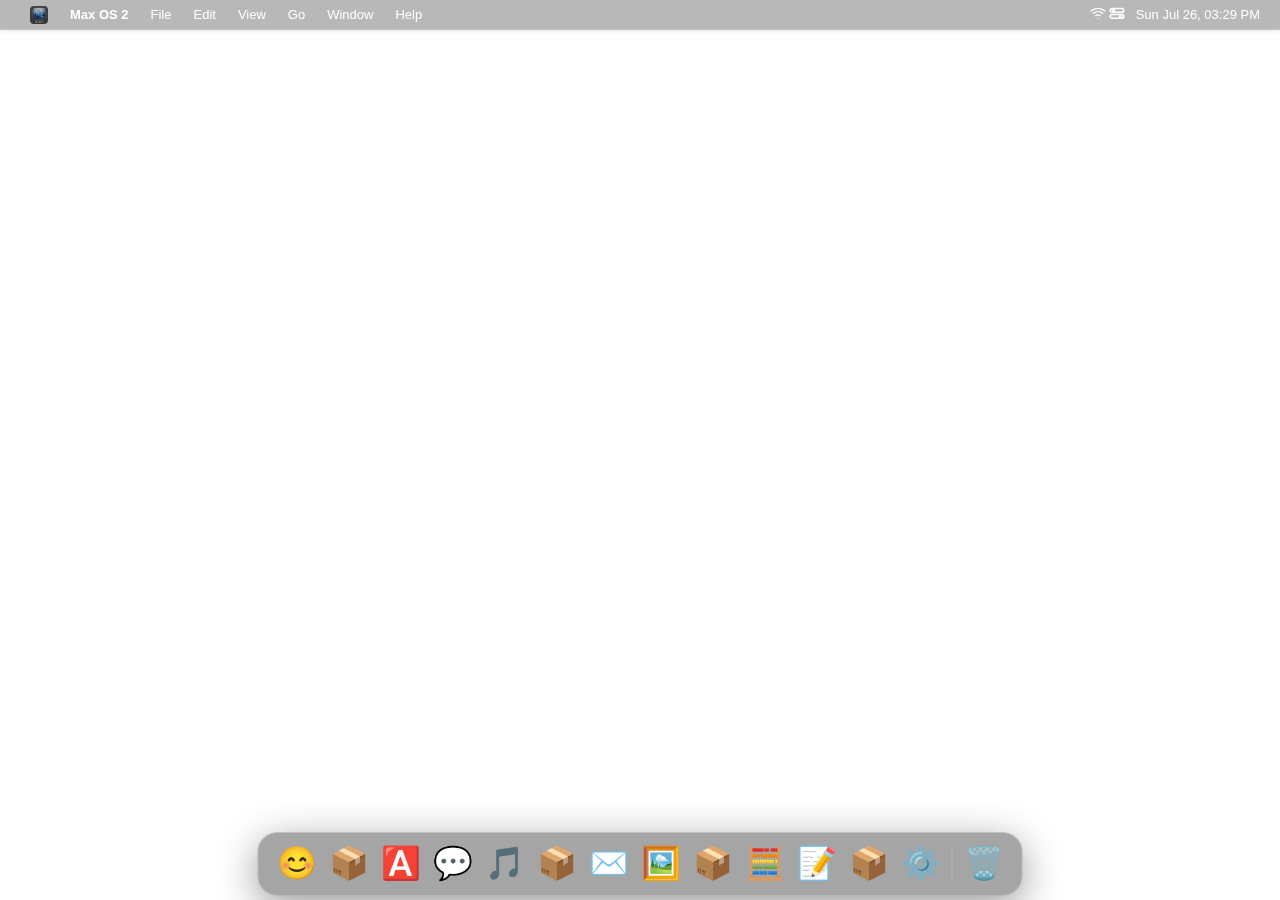
<file: macos.html>
<!DOCTYPE html>
<html lang="en">
<head>
    <meta charset="UTF-8">
    <meta name="viewport" content="width=device-width, initial-scale=1.0">
    <title>Max OS 2</title>
    <link rel="stylesheet" href="style.css">
    <link rel="icon" href="https://cdn.jim-nielsen.com/macos/1024/finder-2025-11-13.png?rf=1024">
    <style>
        /* Force show desktop immediately in this separated version */
        #boot-screen { display: none !important; }
    </style>
</head>
<body>
    <div class="menu-bar">
        <div class="menu-left">
            <div class="menu-item" onclick="window.toggleMenu(event, 'apple-menu')">
                <img src="max_os_2_logo.png" alt="Max OS 2 Logo" style="width: 18px; height: 18px; border-radius: 4px;">
                <div id="apple-menu" class="menu-dropdown">
                    <div class="dropdown-item" onclick="window.openWindow('about')">About This Max</div>
                    <div class="dropdown-separator"></div>
                    <div class="dropdown-item">System Settings...</div>
                    <div class="dropdown-item">App Store...</div>
                    <div class="dropdown-separator"></div>
                    <div class="dropdown-item">Recent Items</div>
                    <div class="dropdown-separator"></div>
                    <div class="dropdown-item">Force Quit...</div>
                    <div class="dropdown-separator"></div>
                    <div class="dropdown-item" onclick="window.location.href='index.html'">Shut Down... (Back to Boot)</div>
                    <div class="dropdown-item" onclick="location.reload()">Restart...</div>
                </div>
            </div>
            <div class="menu-item" onclick="window.toggleMenu(event, 'app-menu')">
                <span style="font-weight: 700;">Max OS 2</span>
                <div id="app-menu" class="menu-dropdown">
                    <div class="dropdown-item">About Max OS 2</div>
                    <div class="dropdown-separator"></div>
                    <div class="dropdown-item">Hide Max OS 2</div>
                    <div class="dropdown-item">Hide Others</div>
                    <div class="dropdown-item">Show All</div>
                    <div class="dropdown-separator"></div>
                    <div class="dropdown-item">Quit Max OS 2</div>
                </div>
            </div>
            <div class="menu-item" onclick="window.toggleMenu(event, 'file-menu')">
                <span>File</span>
                <div id="file-menu" class="menu-dropdown">
                    <div class="dropdown-item">New Window</div>
                    <div class="dropdown-item">New Tab</div>
                    <div class="dropdown-item">Open...</div>
                    <div class="dropdown-separator"></div>
                    <div class="dropdown-item">Close Window</div>
                </div>
            </div>
            <div class="menu-item" onclick="window.toggleMenu(event, 'edit-menu')">
                <span>Edit</span>
                <div id="edit-menu" class="menu-dropdown">
                    <div class="dropdown-item">Undo</div>
                    <div class="dropdown-item">Redo</div>
                    <div class="dropdown-separator"></div>
                    <div class="dropdown-item">Cut</div>
                    <div class="dropdown-item">Copy</div>
                    <div class="dropdown-item">Paste</div>
                </div>
            </div>
            <div class="menu-item" onclick="window.toggleMenu(event, 'view-menu')">
                <span>View</span>
                <div id="view-menu" class="menu-dropdown">
                    <div class="dropdown-item">Enter Full Screen</div>
                    <div class="dropdown-separator"></div>
                    <div class="dropdown-item">Show Tool Bar</div>
                    <div class="dropdown-item">Customize Tool Bar...</div>
                </div>
            </div>
            <div class="menu-item" onclick="window.toggleMenu(event, 'go-menu')">
                <span>Go</span>
                <div id="go-menu" class="menu-dropdown">
                    <div class="dropdown-item">Back</div>
                    <div class="dropdown-item">Forward</div>
                    <div class="dropdown-separator"></div>
                    <div class="dropdown-item">Enclosing Folder</div>
                    <div class="dropdown-item">Desktop</div>
                    <div class="dropdown-item">Documents</div>
                </div>
            </div>
            <div class="menu-item" onclick="window.toggleMenu(event, 'window-menu')">
                <span>Window</span>
                <div id="window-menu" class="menu-dropdown">
                    <div class="dropdown-item">Minimize</div>
                    <div class="dropdown-item">Zoom</div>
                    <div class="dropdown-separator"></div>
                    <div class="dropdown-item">Bring All to Front</div>
                    <div class="dropdown-item" onclick="window.open('https://www.macos-web.app/assets/46-CWFDSoca.webp')">nay x ninekigean</div>
                </div>
            </div>
            <div class="menu-item" onclick="window.toggleMenu(event, 'help-menu')">
                <span>Help</span>
                <div id="help-menu" class="menu-dropdown">
                    <div class="dropdown-item">Search</div>
                    <div class="dropdown-item">Max OS 2 Help</div>
                </div>
            </div>
        </div>
        <div class="menu-right">
            <span><svg width="16" height="16" viewBox="0 0 24 24" fill="none" stroke="currentColor" stroke-width="2" stroke-linecap="round" stroke-linejoin="round"><path d="M5 12.55a11 11 0 0 1 14.08 0"></path><path d="M1.42 9a16 16 0 0 1 21.16 0"></path><path d="M8.53 16.11a6 6 0 0 1 6.95 0"></path><line x1="12" y1="20" x2="12.01" y2="20"></line></svg></span>
            <span onclick="window.toggleControlCenter()">
                <svg width="18" height="18" viewBox="0 0 24 24" fill="none" stroke="currentColor" stroke-width="2.2" stroke-linecap="round" stroke-linejoin="round">
                    <rect x="3" y="6" width="18" height="5" rx="2.5"></rect>
                    <circle cx="7.5" cy="8.5" r="1" fill="currentColor"></circle>
                    <rect x="3" y="14" width="18" height="5" rx="2.5"></rect>
                    <circle cx="16.5" cy="16.5" r="1" fill="currentColor"></circle>
                </svg>
            </span>
            <span id="clock" style="font-feature-settings: 'tnum'; margin-left: 8px;">12:00 PM</span>
        </div>
    </div>

    <div class="desktop">
        <!-- Windows will be generated dynamically by script.js -->
    </div>

    <div class="notification" id="notif">
        <div style="font-weight: 600; margin-bottom: 5px;">System Message</div>
        <div id="notif-text" style="font-size: 13px; color: rgba(255,255,255,0.8);">Neural Link Established.</div>
    </div>

    <div id="launchpad" class="launchpad-overlay" onclick="window.toggleLaunchpad(false)">
        <div class="launchpad-search-container" onclick="event.stopPropagation()">
            <input type="text" class="launchpad-search" placeholder="Search">
        </div>
        <div class="launchpad-grid" onclick="event.stopPropagation()">
            <!-- Apps will be injected by script.js or manually defined here -->
            <div class="launchpad-app" onclick="window.openWindow('appstore')">
                <img src="https://cdn.jim-nielsen.com/macos/1024/app-store-2025-11-13.png?rf=1024" alt="App Store">
                <span>App Store</span>
            </div>
            <div class="launchpad-app" onclick="window.openWindow('calendar')">
                <img src="https://cdn.jim-nielsen.com/macos/1024/calendar-2025-11-13.png?rf=1024" alt="Calendar">
                <span>Calendar</span>
            </div>
            <div class="launchpad-app" onclick="window.openWindow('contacts')">
                <img src="https://cdn.jim-nielsen.com/macos/1024/contacts-2025-11-13.png?rf=1024" alt="Contacts">
                <span>Contacts</span>
            </div>
            <div class="launchpad-app" onclick="window.openWindow('reminders')">
                <img src="https://cdn.jim-nielsen.com/macos/1024/reminders-2025-11-13.png?rf=1024" alt="Reminders">
                <span>Reminders</span>
            </div>
            <div class="launchpad-app" onclick="window.openWindow('safari')">
                <img src="https://upload.wikimedia.org/wikipedia/commons/5/52/Safari_browser_logo.svg" alt="Safari">
                <span>Safari</span>
            </div>
            <div class="launchpad-app" onclick="window.openWindow('messages')">
                <img src="https://cdn.jim-nielsen.com/macos/1024/messages-2025-11-13.png?rf=1024" alt="Messages">
                <span>Messages</span>
            </div>
            <div class="launchpad-app" onclick="window.openWindow('music')">
                <img src="https://cdn.jim-nielsen.com/macos/1024/music-2025-11-13.png?rf=1024" alt="Music">
                <span>Music</span>
            </div>
            <div class="launchpad-app" onclick="window.openWindow('photos')">
                <img src="https://cdn.jim-nielsen.com/macos/1024/photos-2025-11-13.png?rf=1024" alt="Photos">
                <span>Photos</span>
            </div>
            <div class="launchpad-app" onclick="window.openWindow('maps')">
                <img src="https://cdn.jim-nielsen.com/macos/1024/maps-2025-11-13.png?rf=1024" alt="Maps">
                <span>Maps</span>
            </div>
            <div class="launchpad-app" onclick="window.openWindow('note')">
                <img src="https://cdn.jim-nielsen.com/macos/1024/notes-2025-11-13.png?rf=1024" alt="Notes">
                <span>Notes</span>
            </div>
            <div class="launchpad-app" onclick="window.openWindow('calc')">
                <img src="https://parsefiles.back4app.com/JPaQcFfEEQ1ePBxbf6wvzkPMEqKYHhPYv8boI1Rc/cc91da03a5ce500fd4bafdade2d9f2b0_low_res_Calculator.png" alt="Calculator">
                <span>Calculator</span>
            </div>
            <div class="launchpad-app" onclick="window.openWindow('terminal')">
                <img src="https://cdn.jim-nielsen.com/macos/1024/terminal-2025-11-13.png?rf=1024" alt="Terminal">
                <span>Terminal</span>
            </div>
            <div class="launchpad-app" onclick="window.openWindow('about')">
                <img src="https://cdn.jim-nielsen.com/macos/1024/system-settings-2025-11-14.png?rf=1024" alt="Settings">
                <span>Settings</span>
            </div>
        </div>
    </div>

    <div class="dock-trigger"></div>
    <div class="dock-container">
        <div class="dock-icon" id="dock-finder" data-tooltip="Finder" onclick="window.openWindow('finder')">
            <img src="https://upload.wikimedia.org/wikipedia/commons/c/c9/Finder_Icon_macOS_Big_Sur.png" alt="Finder">
        </div>
        <div class="dock-icon" id="dock-launchpad" data-tooltip="Launchpad" onclick="window.toggleLaunchpad(true)">
            <img src="https://cdn.jim-nielsen.com/macos/1024/launchpad-2025-11-13.png?rf=1024" alt="Launchpad">
        </div>
        <div class="dock-icon" id="dock-appstore" data-tooltip="App Store" onclick="window.openWindow('appstore')">
            <img src="https://cdn.jim-nielsen.com/macos/1024/app-store-2025-11-13.png?rf=1024" alt="App Store">
        </div>
        <div class="dock-icon" id="dock-messages" data-tooltip="Messages" onclick="window.openWindow('messages')">
            <img src="https://cdn.jim-nielsen.com/macos/1024/messages-2025-11-13.png?rf=1024" alt="Messages">
        </div>
        <div class="dock-icon" id="dock-music" data-tooltip="Music" onclick="window.openWindow('music')">
            <img src="https://cdn.jim-nielsen.com/macos/1024/music-2025-11-13.png?rf=1024" alt="Music">
        </div>
        <div class="dock-icon" id="dock-vscode" data-tooltip="Visual Studio Code" onclick="window.openWindow('vscode')">
            <img src="https://cdn.worldvectorlogo.com/logos/visual-studio-code-1.svg" alt="VS Code">
        </div>
        <div class="dock-icon" id="dock-mail" data-tooltip="Mail" onclick="window.openWindow('mail')">
            <img src="https://cdn.jim-nielsen.com/macos/1024/mail-2025-11-13.png?rf=1024" alt="Mail">
        </div>
        <div class="dock-icon" id="dock-photos" data-tooltip="Photos" onclick="window.openWindow('photos')">
            <img src="https://cdn.jim-nielsen.com/macos/1024/photos-2025-11-13.png?rf=1024" alt="Photos">
        </div>
        <div class="dock-icon" id="dock-maps" data-tooltip="Maps" onclick="window.openWindow('maps')">
            <img src="https://cdn.jim-nielsen.com/macos/1024/maps-2025-11-13.png?rf=1024" alt="Maps">
        </div>
        <div class="dock-icon" id="dock-calc" data-tooltip="Calculator" onclick="window.openWindow('calc')">
            <img src="https://parsefiles.back4app.com/JPaQcFfEEQ1ePBxbf6wvzkPMEqKYHhPYv8boI1Rc/cc91da03a5ce500fd4bafdade2d9f2b0_low_res_Calculator.png" alt="Calculator">
        </div>
        <div class="dock-icon" id="dock-note" data-tooltip="Notes" onclick="window.openWindow('note')">
            <img src="https://cdn.jim-nielsen.com/macos/1024/notes-2025-11-13.png?rf=1024" alt="Notes">
        </div>
        <div class="dock-icon" id="dock-terminal" data-tooltip="Terminal" onclick="window.openWindow('terminal')">
            <img src="https://cdn.jim-nielsen.com/macos/1024/terminal-2025-11-13.png?rf=1024" alt="Terminal">
        </div>
        <div class="dock-icon" id="dock-about" data-tooltip="System Settings" onclick="window.openWindow('about')">
            <img src="https://cdn.jim-nielsen.com/macos/1024/system-settings-2025-11-14.png?rf=1024" alt="Settings">
        </div>

        <div class="dock-separator"></div>

        <div class="dock-icon" id="dock-trash" data-tooltip="Trash">
            <img src="https://upload.wikimedia.org/wikipedia/commons/thumb/a/a2/Trash_Icon_macOS_Big_Sur.png/1024px-Trash_Icon_macOS_Big_Sur.png" alt="Trash">
        </div>
    </div>

    <div id="restart-overlay" style="position: fixed; top: 0; left: 0; width: 100%; height: 100%; background: black; z-index: 2147483647; visibility: hidden; opacity: 0; display: flex; flex-direction: column; align-items: center; justify-content: center; color: white; transition: opacity 1s ease, visibility 1s; pointer-events: none;">
        <img src="max_os_2_logo.png" alt="Max OS 2 Logo" style="width: 120px; height: 120px; margin-bottom: 40px; filter: drop-shadow(0 0 20px rgba(0,122,255,0.4));">
        <div class="progress-container" style="width: 200px; height: 4px; background: rgba(255,255,255,0.2); border-radius: 2px; overflow: hidden;">
            <div id="restart-progress" style="width: 0%; height: 100%; background: white; transition: width 0.1s linear;"></div>
        </div>
        <div style="margin-top: 20px; font-size: 11px; color: rgba(255,255,255,0.4); font-weight: 300;">Installing Max OS 2.0 Update...</div>
    </div>

    <div id="control-center" class="control-center">
        <div class="cc-grid-2">
            <div class="cc-card active" onclick="window.toggleDarkMode()">
                <div class="cc-icon-circle">🌓</div>
                <span class="cc-card-title">Dark mode</span>
            </div>
            <div class="cc-card active" onclick="window.toggleAnimations()">
                <div class="cc-icon-circle">✨</div>
                <span class="cc-card-title">Animations</span>
            </div>
        </div>

        <div class="cc-card cc-full-card">
            <span class="cc-card-title" style="margin-bottom: 8px;">System Color</span>
            <div class="cc-color-row">
                <div class="cc-color-circle active" style="background: #ff9f0a;" onclick="window.setAccentColor('#ff9f0a', this)"></div>
                <div class="cc-color-circle" style="background: #32d74b;" onclick="window.setAccentColor('#32d74b', this)"></div>
                <div class="cc-color-circle" style="background: #5ac8fa;" onclick="window.setAccentColor('#5ac8fa', this)"></div>
                <div class="cc-color-circle" style="background: #007aff;" onclick="window.setAccentColor('#007aff', this)"></div>
                <div class="cc-color-circle" style="background: #5856d6;" onclick="window.setAccentColor('#5856d6', this)"></div>
                <div class="cc-color-circle" style="background: #af52de;" onclick="window.setAccentColor('#af52de', this)"></div>
                <div class="cc-color-circle" style="background: #ff2d55;" onclick="window.setAccentColor('#ff2d55', this)"></div>
            </div>
        </div>

        <div class="cc-wallpaper-preview" onclick="window.openWindow('about')">
            <img src="https://512pixels.net/wp-content/uploads/2025/06/12-Dark-thumbnail.jpg" class="cc-wallpaper-img" alt="Wallpaper">
            <div class="cc-wallpaper-info">
                <span class="cc-wallpaper-name">Ventura</span>
                <span class="cc-wallpaper-sub">Dynamic Wallpaper</span>
            </div>
        </div>

        <div class="cc-notch-toggle">
            <span class="cc-card-title">Notch</span>
            <div class="toggle-switch" onclick="window.toggleNotch()"></div>
        </div>
    </div>

    <div id="notch" style="position: fixed; top: 0; left: 50%; transform: translateX(-50%); width: 200px; height: 30px; background: black; border-bottom-left-radius: 20px; border-bottom-right-radius: 20px; z-index: 2000; display: none;"></div>

    <div id="context-menu" class="context-menu"></div>

    <script src="script.js"></script>
</body>
</html>
</file>
<file: style.css>
:root {
    --mac-bg: #000000;
    --mac-text: #ffffff;
    --apple-blue: #007aff;
    --glass-bg: rgba(255, 255, 255, 0.15); /* More visible glass */
    --glass-border: rgba(255, 255, 255, 0.15); /* Subtler border */
    --dock-bg: rgba(20, 20, 20, 0.25); /* Darker, sleek dock with high blur */
    --menu-bg: rgba(20, 20, 20, 0.3);
    --shadow-soft: 0 10px 30px rgba(0,0,0,0.3);
    --shadow-deep: 0 30px 60px rgba(0,0,0,0.5);
    --spring-ease: cubic-bezier(0.3, 1.65, 0.4, 1);
    --smooth-ease: cubic-bezier(0.16, 1, 0.3, 1);
}

* {
    margin: 0;
    padding: 0;
    box-sizing: border-box;
    font-family: -apple-system, BlinkMacSystemFont, "San Francisco", "Helvetica Neue", sans-serif;
    cursor: url("data:image/svg+xml;utf8,<svg xmlns='http://www.w3.org/2000/svg' width='32' height='32' viewBox='0 0 32 32'><path d='M7 2L25 20L15.3 20L19.5 29.5L16.2 31L12 21.5L4 29.5L4 2V2Z' fill='black' stroke='white' stroke-width='1.5' stroke-linejoin='round'/></svg>") 0 0, auto;
}

body {
    background: url('https://512pixels.net/wp-content/uploads/2025/06/12-Dark-thumbnail.jpg') no-repeat center center fixed;
    background-size: cover;
    height: 100vh;
    overflow: hidden;
    color: var(--mac-text);
}

/* Custom cursors for interactive elements to keep it consistent */
a, button, .dock-icon, .desktop-item, .light, .clickable, input, select {
    cursor: url("data:image/svg+xml;utf8,<svg xmlns='http://www.w3.org/2000/svg' width='32' height='32' viewBox='0 0 32 32'><path d='M7 2L25 20L15.3 20L19.5 29.5L16.2 31L12 21.5L4 29.5L4 2V2Z' fill='black' stroke='white' stroke-width='1.5' stroke-linejoin='round'/></svg>") 0 0, pointer !important;
}

/* Menu Bar */
.menu-bar {
    width: 100%;
    height: 30px; /* Slightly taller for modern look */
    background: var(--menu-bg);
    backdrop-filter: blur(25px) saturate(180%);
    -webkit-backdrop-filter: blur(25px) saturate(180%);
    display: flex;
    justify-content: space-between;
    align-items: center;
    padding: 0 20px;
    box-sizing: border-box;
    z-index: 1000;
    font-size: 13px; /* Refined size */
    font-weight: 500;
    box-shadow: 0 1px 5px rgba(0,0,0,0.1);
    border-bottom: 0.5px solid var(--glass-border);
}

.menu-left, .menu-right {
    display: flex;
    gap: 2px; /* Tighter gap for better menu feel */
    align-items: center;
}

.menu-item {
    padding: 2px 10px;
    border-radius: 4px;
    cursor: default;
    position: relative;
    display: flex;
    align-items: center;
    transition: background 0.2s;
}

.menu-item:hover {
    background: rgba(255, 255, 255, 0.1);
}

.menu-item.active {
    background: rgba(255, 255, 255, 0.2);
}

.menu-dropdown {
    position: absolute;
    top: 30px;
    left: 0;
    min-width: 220px;
    background: rgba(45, 45, 45, 0.4);
    backdrop-filter: blur(40px) saturate(180%);
    -webkit-backdrop-filter: blur(40px) saturate(180%);
    border: 1px solid rgba(255, 255, 255, 0.1);
    border-radius: 6px;
    box-shadow: 0 10px 40px rgba(0,0,0,0.5);
    display: none;
    flex-direction: column;
    padding: 5px 0;
    z-index: 2000;
    color: white;
}

.menu-dropdown.active {
    display: flex;
}

.dropdown-item {
    padding: 4px 20px;
    font-size: 13px;
    font-weight: 500;
    cursor: default;
    border-radius: 4px;
    margin: 0 5px;
}

.dropdown-item:hover {
    background: var(--apple-blue);
    color: white;
}

.dropdown-separator {
    height: 1px;
    background: rgba(255, 255, 255, 0.1);
    margin: 4px 0;
}

.apple-logo {
    font-size: 16px;
}

/* Window System */
.desktop {
    height: calc(100vh - 25px - 80px); /* Adjust for menu and dock */
    padding: 20px;
    display: flex;
    justify-content: center;
    align-items: center;
}

.window {
    position: absolute;
    /* Initial Centered Position */
    top: 50%;
    left: 50%;
    transform: translate(-50%, -50%);
    width: 800px;
    height: 500px;
    
    /* Premium aesthetics */
    background: rgba(35, 35, 36, 0.9); /* Deep dark theme */
    backdrop-filter: blur(30px) saturate(150%);
    -webkit-backdrop-filter: blur(30px) saturate(150%);
    border: 1px solid rgba(255, 255, 255, 0.12); /* Subtle rim */
    border-radius: 12px;
    box-shadow: var(--shadow-deep);
    
    display: flex;
    flex-direction: column;
    overflow: hidden;
    z-index: 10;
    
    /* Animation Props */
    transition: transform 0.5s var(--spring-ease), opacity 0.4s var(--smooth-ease), width 0.3s var(--smooth-ease), height 0.3s var(--smooth-ease);
    transform-origin: center center;
}

.window.open {
    transform: translate(-50%, -50%) scale(1) !important;
    opacity: 1 !important;
}

.window.minimized {
    transform: scale(0) translateY(500px);
    opacity: 0;
    pointer-events: none;
}

.window.maximized {
    width: 100% !important;
    height: calc(100vh - 25px - 70px) !important; /* adjust for menu and dock gaps */
    top: 25px !important;
    left: 0 !important;
    border-radius: 0;
}

@keyframes windowOpen {
    0% { transform: scale(0.1); opacity: 0; }
    100% { transform: scale(1); opacity: 1; }
}

@keyframes dockBounce {
    0%, 100% { transform: translateY(0); }
    20% { transform: translateY(-15px); }
    40% { transform: translateY(0); }
    60% { transform: translateY(-7px); }
    80% { transform: translateY(0); }
}

.dock-icon.bouncing {
    animation: dockBounce 1s ease infinite;
}

/* Base Window Style optimized for animations */
.window {
    position: absolute;
    background: rgba(35, 35, 36, 0.9); /* Deep dark theme */
    border-radius: 12px;
    box-shadow: var(--shadow-deep); /* Multi-layer soft shadow */
    backdrop-filter: blur(30px) saturate(150%);
    -webkit-backdrop-filter: blur(30px) saturate(150%);
    border: 1px solid rgba(255, 255, 255, 0.12); /* Subtle rim */
    display: flex;
    flex-direction: column;
    overflow: hidden;
    
    /* Animation Props */
    transition: transform 0.5s cubic-bezier(0.2, 0.8, 0.2, 1), opacity 0.5s cubic-bezier(0.2, 0.8, 0.2, 1), width 0.3s, height 0.3s;
    transform-origin: center center; /* Will be updated by JS */
    z-index: 10;
    
    /* Initial State for Animation */
    opacity: 0;
    transform: scale(0.9);
}

/* State: Open/Active */
.window.open {
    opacity: 1;
    transform: scale(1) translate(0, 0) !important; /* Force reset translate when open */
}

/* State: Minimized (The 'Genie' End State) */
.window.minimized {
    opacity: 0;
    transform: scale(0) !important; /* JS will set translate/origin before adding this class */
    pointer-events: none;
}

.window.maximized {
    top: 30px !important;
    left: 0 !important;
    width: 100% !important;
    height: calc(100vh - 30px) !important; /* Take full space since dock is hidden */
    transform: none !important;
    border-radius: 0;
}

/* Hide Dock when a window is maximized */
body.dock-hidden .dock-container {
    transform: translateX(-50%) translateY(110%); /* Slide out more for cleaner look */
    opacity: 0;
}

/* Hover trigger logic */
.dock-trigger {
    position: fixed;
    bottom: 0;
    left: 0;
    width: 100%;
    height: 10px; /* Sensible trigger area */
    z-index: 9999;
    background: transparent;
}

/* Show dock when trigger or dock itself is hovered */
.dock-trigger:hover + .dock-container,
.dock-container:hover {
    transform: translateX(-50%) translateY(0) !important;
    opacity: 1 !important;
}

.traffic-lights {
    display: flex;
    gap: 8px;
    margin-right: 15px; /* Reduced visual margin */
    padding-right: 20px;
    position: relative;
    align-items: center;
    z-index: 20; /* Ensure on top of drag area */
}

/* Vertical Separator */
.traffic-lights::after {
    content: '';
    position: absolute;
    right: 0;
    width: 1px;
    height: 16px;
    background: rgba(255, 255, 255, 0.1);
}

.light {
    width: 14px; /* Increased size from 12px */
    height: 14px;
    border-radius: 50%;
    position: relative;
    display: flex;
    justify-content: center;
    align-items: center;
    font-size: 9px; /* Slightly larger symbol */
    color: rgba(0, 0, 0, 0.5);
    font-weight: 900;
    transition: transform 0.1s, filter 0.1s;
    cursor: pointer; /* Ensure pointer cursor */
}

.light:hover {
    filter: brightness(0.9);
}

.light:active {
    filter: brightness(0.7);
}

.close { background: #ff5f56; border: 0.5px solid #E33E32; }
.minimize { background: #ffbd2e; border: 0.5px solid #E09E3E; }
.maximize { background: #27c93f; border: 0.5px solid #14AE35; }

/* Symbols on Hover (MacOS Style) */
.traffic-lights:hover .close::before { content: '✕'; }
.traffic-lights:hover .minimize::before { content: '−'; }
.traffic-lights:hover .maximize::before { content: '+'; }

.window-title {
    flex: 1;
    text-align: center;
    font-size: 14px;
    font-weight: 600;
    color: rgba(255,255,255,0.7);
}

.window-content {
    flex: 1;
    padding: 0; /* Remove default padding for app layouts */
    display: flex;
    flex-direction: column;
    overflow-y: auto;
    overflow-x: hidden;
    position: relative;
}

/* Custom macOS Scrollbar */
.window-content::-webkit-scrollbar,
.app-content::-webkit-scrollbar {
    width: 8px;
}

.window-content::-webkit-scrollbar-track,
.app-content::-webkit-scrollbar-track {
    background: transparent;
}

.window-content::-webkit-scrollbar-thumb,
.app-content::-webkit-scrollbar-thumb {
    background: rgba(255, 255, 255, 0.1);
    border-radius: 10px;
    border: 2px solid transparent;
    background-clip: content-box;
}

.window-content:hover::-webkit-scrollbar-thumb,
.app-content:hover::-webkit-scrollbar-thumb {
    background-color: rgba(255, 255, 255, 0.3);
}

/* Desktop Icons */
.desktop-icons {
    position: absolute;
    top: 20px;
    right: 20px;
    display: flex;
    flex-direction: column;
    gap: 25px;
    align-items: center;
}

.desktop-item {
    display: flex;
    flex-direction: column;
    align-items: center;
    gap: 5px;
    cursor: pointer;
    width: 80px;
    text-shadow: 0 2px 4px rgba(0,0,0,0.5);
}

.item-icon {
    width: 60px; /* Standardized to match dock */
    height: 60px;
    margin-bottom: 5px;
    filter: drop-shadow(0 4px 6px rgba(0,0,0,0.3));
    transition: transform 0.2s;
    display: flex; /* Center image */
    justify-content: center;
    align-items: center;
}

.item-icon img {
    width: 100%;
    height: 100%;
    object-fit: contain;
    pointer-events: none; /* Prevent drag issues */
}

.desktop-item:hover .item-icon {
    transform: scale(1.1);
}

.desktop-item:active .item-icon {
    transform: scale(0.95);
    filter: brightness(0.7) drop-shadow(0 2px 4px rgba(0,0,0,0.5));
}

.item-name {
    font-size: 11px;
    font-weight: 500;
    text-align: center;
    color: white; /* Ensure visibility */
    text-shadow: 0 1px 3px rgba(0,0,0,0.8);
    max-width: 80px;
    white-space: nowrap;
    overflow: hidden;
    text-overflow: ellipsis;
}

#about-window {
    width: 450px;
    height: 480px;
}

/* Calculator App */
.calculator-app {
    background: #000;
    padding: 10px !important;
}

#calc-display {
    width: 100%;
    height: 60px;
    background: transparent;
    border: none;
    text-align: right;
    font-size: 40px;
    color: white;
    padding: 10px;
    margin-bottom: 10px;
}

.calc-grid {
    display: grid;
    grid-template-columns: repeat(4, 1fr);
    gap: 10px;
}

.calc-grid button {
    height: 60px;
    border-radius: 50%;
    border: none;
    background: #333;
    color: white;
    font-size: 20px;
    cursor: pointer;
    transition: filter 0.2s;
}

.calc-grid button:hover {
    filter: brightness(1.5);
}

.calc-grid button:active {
    filter: brightness(0.8);
}

.calc-grid .orange {
    background: #ff9f0a;
}

input {
    width: 100%;
    background: rgba(0,0,0,0.2);
    border: 1px solid var(--glass-border);
    border-radius: 6px;
    padding: 10px 15px;
    color: white;
    outline: none;
    transition: border-color 0.2s;
}

input:focus {
    border-color: var(--apple-blue);
}

.btn-primary {
    background: var(--apple-blue);
    color: white;
    border: none;
    padding: 8px 16px;
    border-radius: 6px;
    font-weight: 500;
    cursor: pointer;
    align-self: flex-end;
}

/* --- Dock --- */
.dock-container {
    position: fixed;
    bottom: 4px;
    left: 50%;
    transform: translateX(-50%);
    display: flex;
    align-items: flex-end;
    padding: 8px 12px;
    background: rgba(30, 30, 30, 0.4);
    backdrop-filter: blur(40px) saturate(200%);
    -webkit-backdrop-filter: blur(40px) saturate(200%);
    border: 0.5px solid rgba(255, 255, 255, 0.2);
    border-top: 1px solid rgba(255, 255, 255, 0.3);
    border-radius: 20px;
    z-index: 10000;
    box-shadow: 0 10px 40px rgba(0,0,0,0.4);
    height: 64px;
    overflow: visible;
    transition: width 0.3s cubic-bezier(0.2, 0.8, 0.2, 1), transform 0.5s cubic-bezier(0.2, 0.8, 0.2, 1), opacity 0.5s ease; /* Expand smoothly */
}

.dock-icon {
    position: relative;
    width: 48px;
    height: 48px;
    margin: 0 2px;
    display: flex;
    align-items: center;
    justify-content: center;
    cursor: pointer;
    transform-origin: bottom center;
    will-change: width, height, transform;
    transition: width 0.15s ease, height 0.15s ease, transform 0.15s ease;
}

.dock-icon img, .dock-icon .calendar-icon-dynamic {
    width: 100%;
    height: 100%;
    object-fit: contain;
    pointer-events: none;
}

/* Tooltip */
.dock-icon::before {
    content: attr(data-tooltip);
    position: absolute;
    bottom: 80px;
    left: 50%;
    transform: translateX(-50%) translateY(10px);
    background: rgba(0, 0, 0, 0.6);
    backdrop-filter: blur(10px);
    color: white;
    padding: 6px 14px;
    border-radius: 10px;
    font-size: 13px;
    font-weight: 500;
    white-space: nowrap;
    opacity: 0;
    visibility: hidden;
    transition: all 0.2s ease;
    border: 0.5px solid rgba(255, 255, 255, 0.1);
    box-shadow: 0 10px 20px rgba(0,0,0,0.3);
}

.dock-icon:hover::before {
    opacity: 1;
    visibility: visible;
    transform: translateX(-50%) translateY(0);
}

/* Calendar Dynamic Icon */
.calendar-icon-dynamic {
    width: 100%;
    height: 100%;
    background: white;
    border-radius: 12px;
    display: flex;
    flex-direction: column;
    overflow: hidden;
    box-shadow: 0 2px 10px rgba(0,0,0,0.1);
}

#dock-cal-month {
    background: #FF3B30;
    color: white;
    font-size: 10px;
    font-weight: 800;
    height: 35%;
    display: flex;
    align-items: center;
    justify-content: center;
    letter-spacing: 0.5px;
}

#dock-cal-day {
    color: #333;
    font-size: 24px;
    font-weight: 400;
    height: 65%;
    display: flex;
    align-items: center;
    justify-content: center;
}

/* Separator */
.dock-separator {
    width: 1px;
    height: 80%;
    background: rgba(255, 255, 255, 0.15);
    margin: 0 5px;
    align-self: center;
}

/* Running indicator */
.dock-icon.running::after {
    content: '';
    position: absolute;
    bottom: -6px;
    left: 50%;
    transform: translateX(-50%);
    width: 4px;
    height: 4px;
    background: white;
    border-radius: 50%;
    box-shadow: 0 0 5px white;
}

.notification {
    position: fixed;
    top: 40px;
    right: 20px;
    width: 300px;
    background: rgba(30, 30, 30, 0.8);
    backdrop-filter: blur(20px);
    border-radius: 12px;
    padding: 15px;
    border: 1px solid var(--glass-border);
    box-shadow: 0 10px 30px rgba(0,0,0,0.3);
    transform: translateX(400px);
    transition: transform 0.5s cubic-bezier(0.16, 1, 0.3, 1);
}

.notification.active {
    transform: translateX(0);
}

/* --- Custom App Design System --- */
.app-container {
    display: flex;
    height: 100%;
    width: 100%;
    color: white;
}

.app-sidebar {
    width: 180px;
    background: rgba(255, 255, 255, 0.05);
    border-right: 0.5px solid rgba(255, 255, 255, 0.1);
    padding: 15px 10px;
    display: flex;
    flex-direction: column;
    gap: 5px;
}

.app-content {
    flex: 1;
    overflow-y: auto;
    overflow-x: hidden;
    padding: 20px;
    scroll-behavior: smooth;
}

.app-toolbar {
    height: 40px;
    padding: 0 15px;
    display: flex;
    align-items: center;
    border-bottom: 0.5px solid rgba(255, 255, 255, 0.1);
    gap: 15px;
}

.sidebar-title {
    font-size: 11px;
    font-weight: 700;
    color: rgba(255, 255, 255, 0.4);
    margin: 10px 0 5px 8px;
    text-transform: uppercase;
}

.sidebar-link {
    padding: 6px 10px;
    border-radius: 6px;
    font-size: 13px;
    cursor: default;
    display: flex;
    align-items: center;
    gap: 8px;
}

.sidebar-link:hover {
    background: rgba(255, 255, 255, 0.08);
}

.sidebar-link.active {
    background: var(--apple-blue);
    color: white;
}

/* App Grids */
.app-grid {
    display: grid;
    grid-template-columns: repeat(auto-fill, minmax(100px, 1fr));
    gap: 20px;
}

.grid-item {
    display: flex;
    flex-direction: column;
    align-items: center;
    text-align: center;
    gap: 8px;
    padding: 10px;
    border-radius: 10px;
    transition: background 0.2s;
}

.grid-item:hover {
    background: rgba(255, 255, 255, 0.1);
}

.grid-item img {
    width: 60px;
    height: auto;
}

.grid-item .item-label {
    font-size: 12px;
}

/* Store Specific */
.store-card {
    background: rgba(255, 255, 255, 0.05);
    border-radius: 15px;
    padding: 15px;
    display: flex;
    gap: 15px;
    align-items: center;
    border: 0.5px solid rgba(255, 255, 255, 0.1);
}

.store-card img {
    width: 60px;
    border-radius: 12px;
}

.store-btn {
    background: rgba(255, 255, 255, 0.2);
    padding: 5px 15px;
    border-radius: 20px;
    font-size: 12px;
    font-weight: 600;
    color: var(--apple-blue);
}

/* Chat UI */
.chat-container {
    display: flex;
    flex-direction: column;
    height: 100%;
}

.chat-bubble {
    padding: 8px 12px;
    border-radius: 15px;
    margin-bottom: 8px;
    max-width: 70%;
    font-size: 13px;
    line-height: 1.4;
}

.chat-received {
    align-self: flex-start;
    background: #3a3a3c;
    color: white;
}

.chat-sent {
    align-self: flex-end;
    background: var(--apple-blue);
    color: white;
}

/* Code Editor */
.code-editor {
    background: #1e1e1e;
    font-family: 'Fira Code', 'Courier New', monospace;
    padding: 20px;
    line-height: 1.5;
    font-size: 14px;
    color: #d4d4d4;
    height: 100%;
}

.code-keyword { color: #569cd6; }
.code-string { color: #ce9178; }
.code-comment { color: #6a9955; }
.code-func { color: #dcdcaa; }

/* --- Visual Studio Code Simulator --- */
.vscode-container {
    display: flex;
    flex-direction: column;
    height: 100%;
    background: #181818;
    color: #abb2bf;
    font-family: 'Inter', sans-serif;
}

.vscode-header {
    height: 40px;
    background: #212121;
    display: flex;
    align-items: center;
    border-bottom: 1px solid #111;
    padding: 0 10px;
}

.vscode-tab {
    background: #181818;
    color: #fff;
    padding: 0 15px;
    height: 100%;
    display: flex;
    align-items: center;
    gap: 8px;
    font-size: 12px;
    border-top: 2px solid #ff3e00; /* Svelte Orange */
    cursor: default;
}

.vscode-editor-main {
    flex: 1;
    display: flex;
    overflow: hidden;
}

.vscode-line-numbers {
    width: 45px;
    background: #181818;
    color: rgba(255,255,255,0.2);
    text-align: right;
    padding: 15px 10px 0 0;
    font-size: 13px;
    font-family: 'Fira Code', monospace;
    user-select: none;
}

.vscode-code-content {
    flex: 1;
    overflow-y: auto;
    padding: 15px;
    font-family: 'Fira Code', 'Courier New', monospace;
    font-size: 14px;
    line-height: 1.6;
    color: #e0e0e0;
}

/* Syntax Highlighting */
.v-keyword { color: #c678dd; } /* Purple */
.v-string { color: #98c379; }  /* Green */
.v-tag { color: #56b6c2; }     /* Cyan */
.v-const { color: #61afef; }   /* Blue */
.v-comment { color: #636d83; font-style: italic; }
.v-orange { color: #d19a66; }  /* Orange */

.vscode-terminal {
    height: 180px;
    background: #121212;
    border-top: 1px solid #333;
    display: flex;
    flex-direction: column;
}

.terminal-header {
    padding: 8px 15px;
    font-size: 11px;
    font-weight: 600;
    background: #212121;
    color: #999;
}

.terminal-body {
    flex: 1;
    padding: 10px 15px;
    font-family: 'Fira Code', monospace;
    font-size: 12px;
}

.terminal-prompt { color: #56b6c2; }

.vscode-footer {
    height: 25px;
    background: #212121;
    border-top: 1px solid #111;
    padding: 0 10px;
    display: flex;
    justify-content: space-between;
    align-items: center;
    font-size: 11px;
    color: #999;
}

.footer-btn {
    padding: 2px 8px;
    background: #333;
    border-radius: 4px;
    margin-left: 5px;
}

/* --- System Settings App UI --- */
.settings-layout {
    display: flex;
    height: 100%;
    background: transparent;
}

.settings-sidebar {
    width: 200px;
    background: rgba(0, 0, 0, 0.2);
    backdrop-filter: blur(20px);
    border-right: 1px solid rgba(255, 255, 255, 0.1);
    display: flex;
    flex-direction: column;
    padding: 10px;
    overflow-y: auto;
}

.settings-sidebar::-webkit-scrollbar { display: none; }

.settings-content-pane {
    flex: 1;
    background: transparent;
    padding: 20px 30px;
    overflow-y: auto;
}

/* Sidebar Items */
.sidebar-profile {
    display: flex;
    align-items: center;
    gap: 10px;
    padding: 10px;
    margin-bottom: 10px;
    border-radius: 8px;
    transition: background 0.2s;
}
.sidebar-profile:hover { background: rgba(255, 255, 255, 0.1); }

.sidebar-search {
    width: 100%;
    background: rgba(0, 0, 0, 0.2);
    border: 1px solid rgba(255, 255, 255, 0.1);
    padding: 6px 10px;
    border-radius: 6px;
    color: white;
    font-size: 13px;
    margin-bottom: 15px;
    outline: none;
}
.sidebar-search::placeholder { color: rgba(255, 255, 255, 0.4); }

.sidebar-item {
    display: flex;
    align-items: center;
    gap: 10px;
    padding: 6px 10px;
    border-radius: 6px;
    font-size: 13px;
    color: white;
    cursor: pointer;
    transition: background 0.2s;
    margin-bottom: 2px;
}

.sidebar-item:hover { background: rgba(255, 255, 255, 0.1); }
.sidebar-item.active { background: var(--apple-blue); color: white; }

.sidebar-icon {
    width: 20px;
    height: 20px;
    border-radius: 4px; /* Squircle */
    background: gray;
    display: flex;
    align-items: center;
    justify-content: center;
    font-size: 12px;
}

/* Content Area */
.settings-header {
    font-size: 20px;
    font-weight: 600;
    margin-bottom: 20px;
}

.settings-group {
    background: rgba(255, 255, 255, 0.05);
    border: 1px solid rgba(255, 255, 255, 0.1);
    border-radius: 10px;
    overflow: hidden;
    margin-bottom: 20px;
}

.setting-row {
    display: flex;
    align-items: center;
    justify-content: space-between;
    padding: 12px 15px;
    border-bottom: 1px solid rgba(255, 255, 255, 0.05);
    font-size: 13px;
    cursor: default;
}
.setting-row:last-child { border-bottom: none; }
.setting-row:hover { background: rgba(255, 255, 255, 0.02); }

.setting-row.clickable { cursor: pointer; }
.setting-row.clickable:active { background: rgba(255, 255, 255, 0.05); }

.row-left { display: flex; align-items: center; gap: 10px; }
.row-right { display: flex; align-items: center; gap: 10px; color: rgba(255, 255, 255, 0.5); font-size: 12px; }

/* Toggle Switch */
.toggle-switch {
    width: 36px;
    height: 20px;
    background: rgba(255, 255, 255, 0.2);
    border-radius: 20px;
    position: relative;
    cursor: pointer;
    transition: background 0.3s;
}
.toggle-switch.checked { background: #30d158; }
.toggle-switch::after {
    content: '';
    position: absolute;
    top: 2px;
    left: 2px;
    width: 16px;
    height: 16px;
    background: white;
    border-radius: 50%;
    transition: transform 0.3s cubic-bezier(0.25, 0.8, 0.25, 1);
    box-shadow: 0 2px 4px rgba(0,0,0,0.2);
}
.toggle-switch.checked::after { transform: translateX(16px); }

/* Settings Navigation */
.settings-panel {
    display: none; /* Hidden by default */
    animation: fadeIn 0.3s ease;
}

.settings-panel.active {
    display: block; /* Show active */
}

@keyframes fadeIn {
    from { opacity: 0; transform: translateY(5px); }
    to { opacity: 1; transform: translateY(0); }
}

/* Update UI */
.progress-container {
    width: 100%;
    height: 6px;
    background: rgba(255,255,255,0.1);
    border-radius: 3px;
    overflow: hidden;
    margin: 20px 0;
}

.progress-bar {
    width: 0%;
    height: 100%;
    background: var(--apple-blue);
    transition: width 0.3s ease;
}

.update-log {
    font-size: 11px;
    color: rgba(255,255,255,0.5);
    height: 100px;
    overflow-y: auto;
    background: rgba(0,0,0,0.2);
    padding: 10px;
    border-radius: 5px;
    font-family: monospace;
}
/* --- Mobile Responsiveness (Phone Size) --- */
@media (max-width: 600px) {
    /* Menu Bar: Hide extra items */
    .menu-left span:not(.apple-logo):not(:first-of-type) {
        display: none;
    }
    .menu-right span:not(#clock) {
        display: none;
    }
    
    /* Windows: Full screen on mobile */
    .window {
        width: 100% !important;
        height: calc(100% - 30px - 70px) !important; /* Full height minus menu and dock */
        top: 30px !important;
        left: 0 !important;
        transform: none !important;
        border-radius: 0;
        margin: 0 !important;
    }
    
    .window.open {
        transform: scale(1) !important;
        opacity: 1 !important;
    }
    
    /* Desktop Icons Grid */
    .desktop-icons {
        display: grid;
        grid-template-columns: repeat(3, 1fr);
        gap: 10px;
        padding: 10px;
    }
    
    .desktop-item {
        width: auto;
        height: auto;
    }
    
    .item-icon {
        width: 50px;
        height: 50px;
    }
    
    .item-name {
        font-size: 11px;
    }
    
    /* Dock: Compact for phone */
    .dock-container {
        padding: 5px 10px;
        height: 60px;
        bottom: 10px;
        gap: 8px;
        max-width: 95vw;
        overflow-x: auto;
        justify-content: flex-start; /* Scrollable if many icons */
    }
    
    .dock-icon {
        width: 45px;
        height: 45px;
        min-width: 45px;
    }
}

/* --- Mobile Landscape Support --- */
@media (max-height: 500px) and (orientation: landscape) {
    /* Slimmer Menu Bar */
    .menu-bar {
        height: 24px;
        font-size: 11px;
    }
    
    /* Windows: Full screen but scrollable content */
    .window {
        width: 100% !important;
        height: calc(100% - 24px - 50px) !important; 
        top: 24px !important;
        left: 0 !important;
        transform: none !important;
        border-radius: 0;
    }
    
    /* Slimmer Dock for Landscape */
    .dock-container {
        height: 45px;
        padding: 2px 10px;
        bottom: 5px;
        gap: 5px;
    }
    
    .dock-icon {
        width: 35px;
        height: 35px;
        min-width: 35px;
    }

    /* Desktop Icons: Horizontal layout to save vertical space */
    .desktop-icons {
        flex-direction: row;
        flex-wrap: wrap;
        justify-content: flex-start;
        align-content: flex-start;
        height: auto;
        gap: 20px;
    }
    
    .item-icon {
        width: 40px;
        height: 40px;
    }
}

/* --- Right Click Context Menu --- */
.context-menu {
    position: fixed;
    z-index: 100000;
    min-width: 220px;
    background: rgba(45, 45, 45, 0.4);
    backdrop-filter: blur(40px) saturate(180%);
    -webkit-backdrop-filter: blur(40px) saturate(180%);
    border: 1px solid rgba(255, 255, 255, 0.1);
    border-radius: 8px;
    box-shadow: 0 10px 40px rgba(0,0,0,0.5);
    display: none;
    flex-direction: column;
    padding: 6px 0;
    color: white;
    font-size: 13px;
    font-weight: 500;
    animation: contextMenuFade 0.2s ease-out;
}

@keyframes contextMenuFade {
    from { opacity: 0; transform: scale(0.95); }
    to { opacity: 1; transform: scale(1); }
}

.context-menu-item {
    padding: 6px 15px;
    margin: 0 5px;
    border-radius: 4px;
    cursor: default;
    display: flex;
    justify-content: space-between;
    align-items: center;
    transition: background 0.15s;
}

.context-menu-item:hover {
    background: var(--apple-blue);
    color: white;
}

.context-menu-separator {
    height: 1px;
    background: rgba(255, 255, 255, 0.1);
    margin: 5px 0;
}

.context-menu-shortcut {
    opacity: 0.5;
    font-size: 11px;
    margin-left: 20px;
}

/* --- Control Center --- */
.control-center {
    position: fixed;
    top: 40px;
    right: 15px;
    width: 320px;
    background: rgba(45, 45, 45, 0.4);
    backdrop-filter: blur(40px) saturate(200%);
    -webkit-backdrop-filter: blur(40px) saturate(200%);
    border: 1px solid rgba(255, 255, 255, 0.15);
    border-radius: 20px;
    padding: 15px;
    display: none;
    flex-direction: column;
    gap: 12px;
    z-index: 9999;
    box-shadow: 0 20px 50px rgba(0,0,0,0.4);
    animation: ccSlide 0.3s cubic-bezier(0.16, 1, 0.3, 1);
}

@keyframes ccSlide {
    from { opacity: 0; transform: translateY(-10px) scale(0.95); }
    to { opacity: 1; transform: translateY(0) scale(1); }
}

.cc-grid-2 {
    display: grid;
    grid-template-columns: 1fr 1fr;
    gap: 12px;
}

.cc-card {
    background: rgba(255, 255, 255, 0.1);
    border-radius: 16px;
    padding: 12px;
    display: flex;
    align-items: center;
    gap: 10px;
    border: 1px solid rgba(255, 255, 255, 0.05);
    transition: background 0.2s, transform 0.1s;
}

.cc-card:active {
    transform: scale(0.98);
}

.cc-card.active {
    background: rgba(255, 255, 255, 0.2);
}

.cc-card-title {
    font-size: 13px;
    font-weight: 600;
}

.cc-icon-circle {
    width: 32px;
    height: 32px;
    background: rgba(0,0,0,0.2);
    border-radius: 50%;
    display: flex;
    align-items: center;
    justify-content: center;
    font-size: 14px;
}

.cc-full-card {
    flex-direction: column;
    align-items: flex-start;
}

.cc-color-row {
    display: flex;
    gap: 10px;
    width: 100%;
    padding: 5px 0;
    justify-content: space-between;
}

.cc-color-circle {
    width: 24px;
    height: 24px;
    border-radius: 50%;
    cursor: pointer;
    border: 2px solid transparent;
    transition: transform 0.2s, border-color 0.2s;
}

.cc-color-circle:hover {
    transform: scale(1.1);
}

.cc-color-circle.active {
    border-color: white;
    box-shadow: 0 0 0 2px rgba(0,0,0,0.2);
}

.cc-wallpaper-preview {
    width: 100%;
    background: rgba(255,255,255,0.1);
    border-radius: 16px;
    padding: 12px;
    display: flex;
    align-items: center;
    gap: 15px;
}

.cc-wallpaper-img {
    width: 60px;
    height: 60px;
    border-radius: 12px;
    object-fit: cover;
}

.cc-wallpaper-info {
    display: flex;
    flex-direction: column;
}

.cc-wallpaper-name {
    font-size: 14px;
    font-weight: 600;
}

.cc-wallpaper-sub {
    font-size: 11px;
    opacity: 0.6;
}

.cc-notch-toggle {
    width: 100%;
    background: rgba(255, 255, 255, 0.1);
    border-radius: 16px;
    padding: 12px;
    display: flex;
    align-items: center;
    justify-content: space-between;
}

body.no-animations * {
    transition: none !important;
    animation: none !important;
}

/* --- Boot Selection Screen --- */
.boot-screen {
    position: fixed;
    top: 0;
    left: 0;
    width: 100%;
    height: 100%;
    background: #000;
    z-index: 999999;
    display: flex;
    flex-direction: column;
    align-items: center;
    justify-content: center;
    transition: opacity 1s ease, visibility 1s;
}

.boot-title {
    position: absolute;
    top: 15%;
    font-size: 24px;
    font-weight: 300;
    letter-spacing: 1px;
    opacity: 0.6;
    color: white;
}

.boot-container {
    display: flex;
    gap: 80px;
    align-items: center;
    justify-content: center;
}

.boot-option {
    display: flex;
    flex-direction: column;
    align-items: center;
    cursor: pointer;
    padding: 30px;
    border-radius: 20px;
    transition: all 0.4s cubic-bezier(0.16, 1, 0.3, 1);
    width: 220px;
}

.boot-option:hover {
    background: rgba(255, 255, 255, 0.1);
    transform: scale(1.05);
}

.boot-icon {
    width: 100px;
    height: 100px;
    margin-bottom: 20px;
    object-fit: contain;
    filter: drop-shadow(0 0 15px rgba(255,255,255,0.1));
}

.boot-name {
    font-size: 16px;
    font-weight: 500;
    color: white;
    opacity: 0.8;
}

.boot-footer {
    position: absolute;
    bottom: 10%;
    font-size: 12px;
    opacity: 0.4;
    color: white;
}

.boot-screen.fade-out {
    opacity: 0;
    visibility: hidden;
    pointer-events: none;
}

/* --- Launchpad Styles --- */
.launchpad-overlay {
    position: fixed;
    top: 0;
    left: 0;
    width: 100%;
    height: 100%;
    background: rgba(0, 0, 0, 0.2);
    backdrop-filter: blur(50px) saturate(160%);
    z-index: 4000;
    display: none;
    flex-direction: column;
    align-items: center;
    padding-top: 50px;
    opacity: 0;
    transition: opacity 0.4s cubic-bezier(0.4, 0, 0.2, 1);
}

.launchpad-overlay.active {
    display: flex;
    opacity: 1;
}

.launchpad-search {
    width: 250px;
    background: rgba(255, 255, 255, 0.1);
    border: 0.5px solid rgba(255, 255, 255, 0.2);
    border-radius: 8px;
    padding: 8px 12px;
    color: white;
    font-size: 13px;
    text-align: center;
    outline: none;
    margin-bottom: 40px;
    transition: background 0.2s;
}

.launchpad-search:focus {
    background: rgba(255, 255, 255, 0.15);
    text-align: left;
}

.launchpad-grid {
    display: grid;
    grid-template-columns: repeat(7, 1fr);
    grid-gap: 40px 60px;
    max-width: 1000px;
    padding: 20px;
}

.launchpad-app {
    display: flex;
    flex-direction: column;
    align-items: center;
    gap: 12px;
    cursor: pointer;
    transition: transform 0.2s cubic-bezier(0.4, 0, 0.2, 1);
}

.launchpad-app:hover {
    transform: scale(1.1);
}

.launchpad-app img {
    width: 80px;
    height: 80px;
    filter: drop-shadow(0 4px 10px rgba(0,0,0,0.3));
}

.launchpad-app span {
    color: white;
    font-size: 13px;
    font-weight: 500;
    text-shadow: 0 1px 4px rgba(0,0,0,0.5);
}

/* Indicators for dock icons */
.dock-icon.active::after {
    content: '';
    position: absolute;
    bottom: -8px;
    left: 50%;
    transform: translateX(-50%);
    width: 4px;
    height: 4px;
    background: white;
    border-radius: 50%;
    box-shadow: 0 0 5px rgba(255,255,255,0.5);
}
</file>
